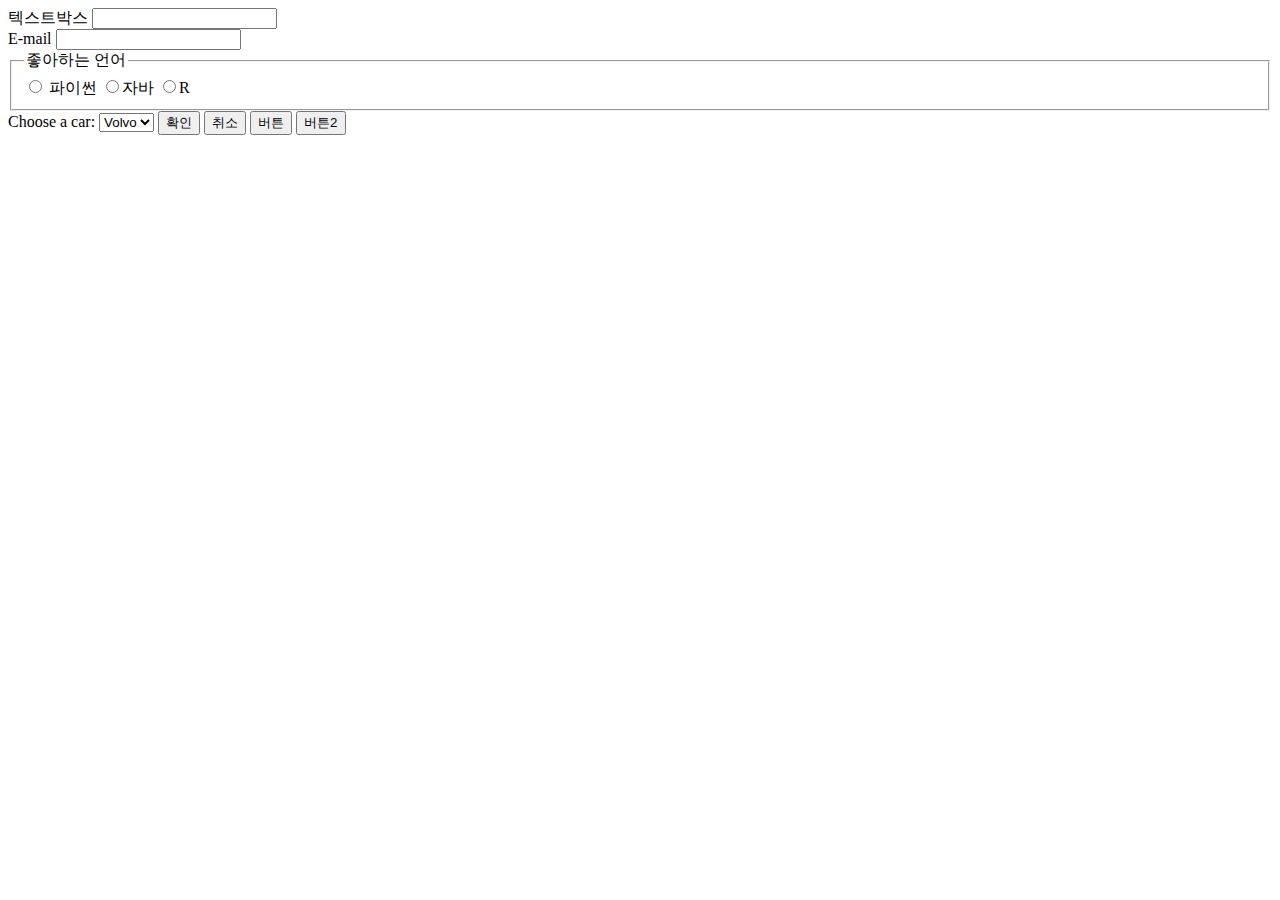
<file: 01.html>
<!DOCTYPE html>
<html lang="en">

<head>
    <meta charset="UTF-8">
    <meta name="viewport" content="width=device-width, initial-scale=1.0">
    <title>K-Digital 3기 박수현</title>
</head>

<body>
    <form method="get" action="a.jsp"> <!--form에서 method에는 "get"과 "post" 2가지 방식만 있다-->
        <!-- <input type="radio" id="html" name="fav_language" value="HTML">
        <label for="html">HTML</label><br>
        <input type="radio" id="css" name="fav_language" value="CSS">
        <label for="css">CSS</label><br>
        <input type="radio" id="javascript" name="fav_language" value="JavaScript">
        <label for="javascript">JavaScript</label> -->
        <label> 텍스트박스
            <input type="text" name="txt1" required><br>
        </label>
        <label for="">E-mail</label>
        <input type="email" id="emailid" name="email" required><br>

        <fieldset>
            <legend>좋아하는 언어</legend>
            <input type="radio" name="fav" id="pythonid" value="파이썬">
            <label for="pythonid">파이썬</label> <!--글자를 클릭해도 선택되게 하고 싶은 경우
            -->
            <input type="radio" name="fav" value="JAVA">자바
            <input type="radio" name="fav" value="R">R
        </fieldset>
        <!-- <input type="checkbox" id="vehicle1" name="vehicle" value="Bike">
        <label for="vehicle1"> I have a bike</label><br>
        <input type="checkbox" id="vehicle2" name="vehicle" value="Car">
        <label for="vehicle2"> I have a car</label><br>
        <input type="checkbox" id="vehicle3" name="vehicle" value="Boat">
        <label for="vehicle3"> I have a boat</label> -->
        <label for="cars">Choose a car:</label>
        <select id="cars" name="cars">
            <option value="volvo">Volvo</option>
            <option value="saab">Saab</option>
            <option value="fiat">Fiat</option>
            <option value="audi">Audi</option>
        </select>
        <input type="submit" value="확인">
        <input type="reset" value="취소">
        <input type="button" value="버튼">
        <button>버튼2</button>
    </form>
</body>

</html>
</file>
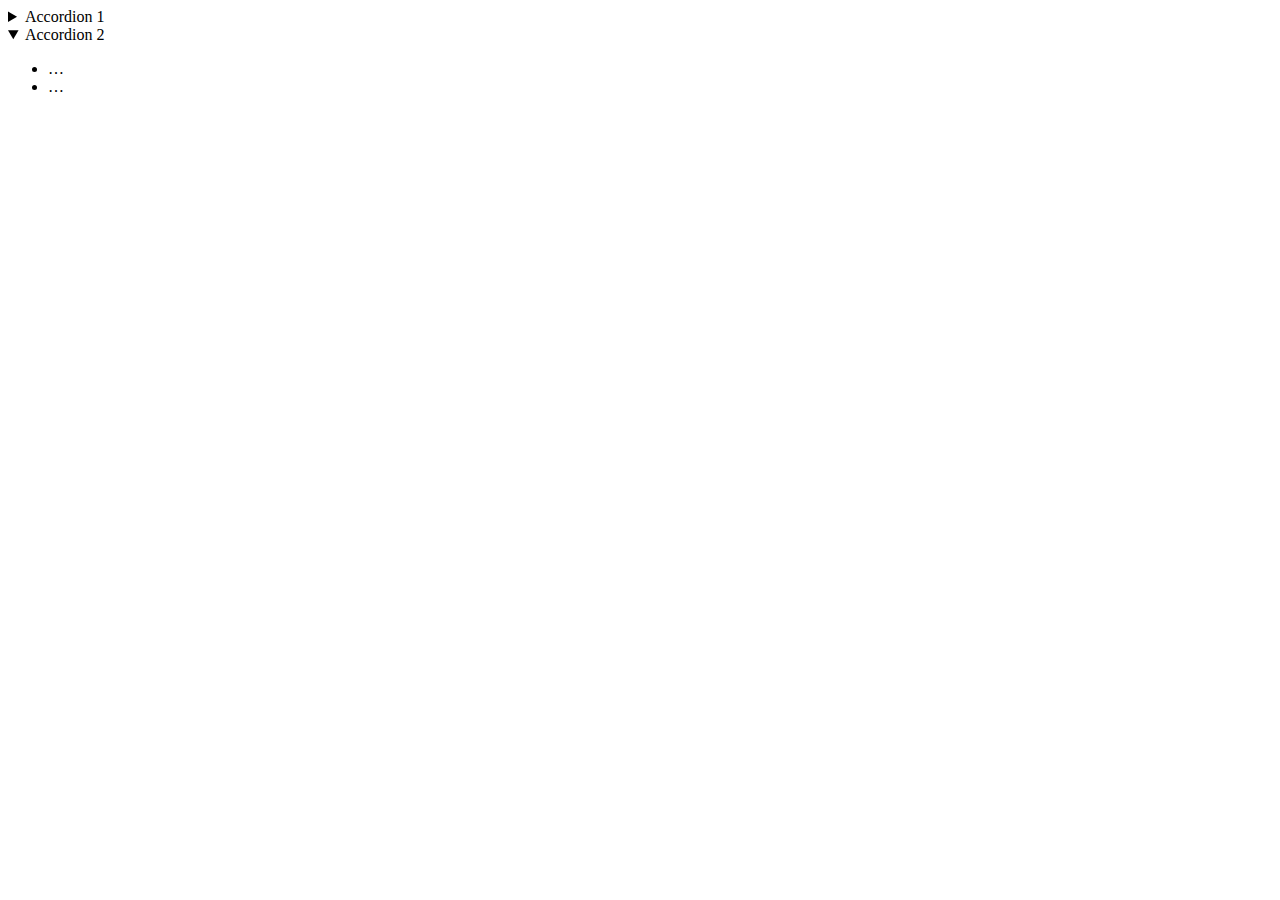
<file: Test/Accordion.html>
<!DOCTYPE html>
<html lang="en">
<head>
    <meta charset="UTF-8">    
    <meta name="viewport" content="width=device-width, initial-scale=1.0">
    <title>Document</title>
</head>
<body>
    <details>
        <summary>Accordion 1</summary>
        <p>…</p>
      </details>
      
      <details open>
        <summary>Accordion 2</summary>
        <ul>
          <li>…</li>
          <li>…</li>
        </ul>
      </details>
</body>
</html>
</file>
